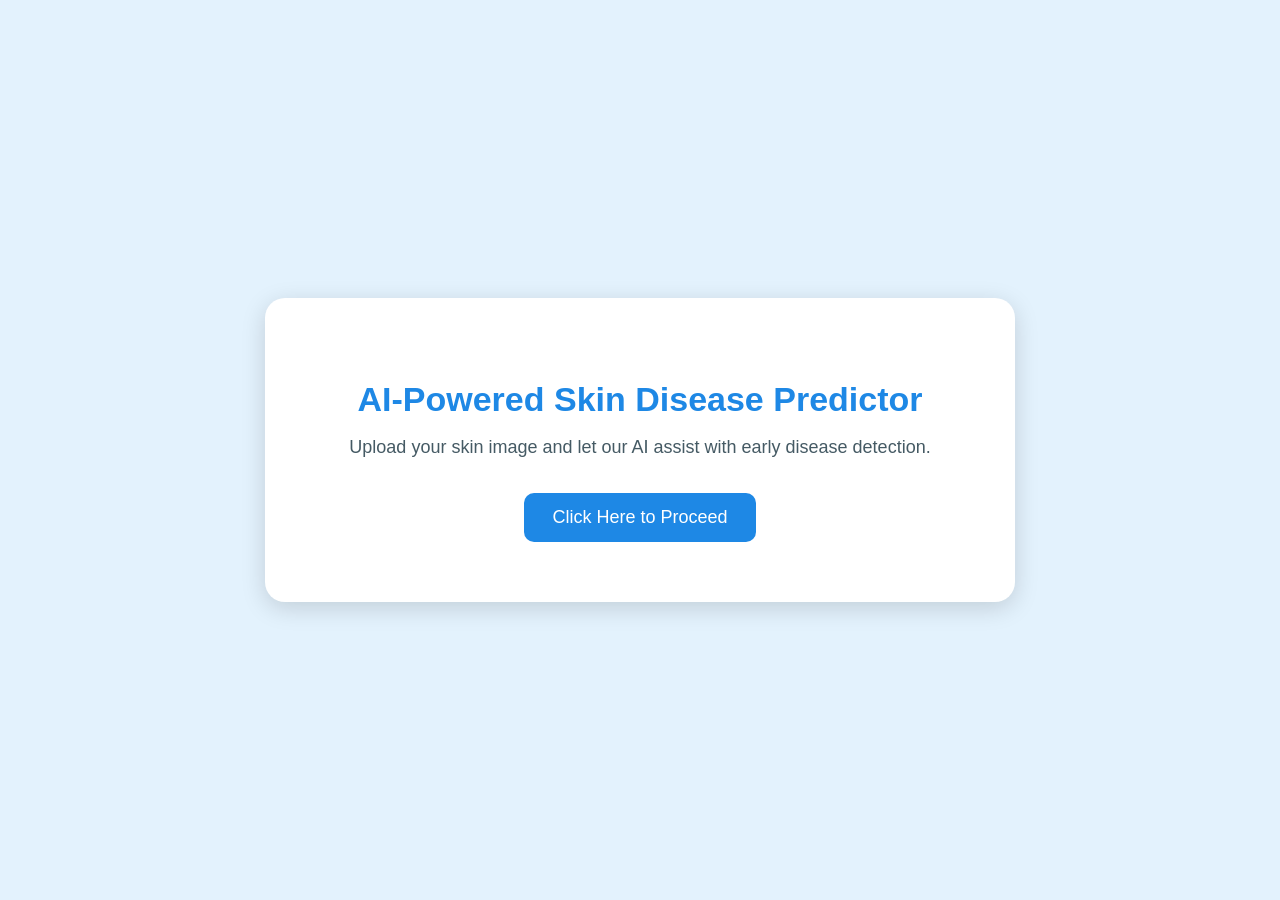
<file: static/index.html>
<!DOCTYPE html>
<html lang="en">
<head>
    <meta charset="UTF-8" />
    <meta name="viewport" content="width=device-width, initial-scale=1.0" />
    <title>AI-Powered Skin Disease Predictor</title>
    <link rel="stylesheet" href="/static/style.css" />
</head>

<body>
    <div class="container">
        <h1 class="title">AI-Powered Skin Disease Predictor</h1>

        <p class="subtitle">
            Upload your skin image and let our AI assist with early disease detection.
        </p>

        <button class="proceed-btn" onclick="goToUpload()">
            Click Here to Proceed
        </button>
    </div>

    <script src="/static/script.js"></script>
</body>
</html>
</file>
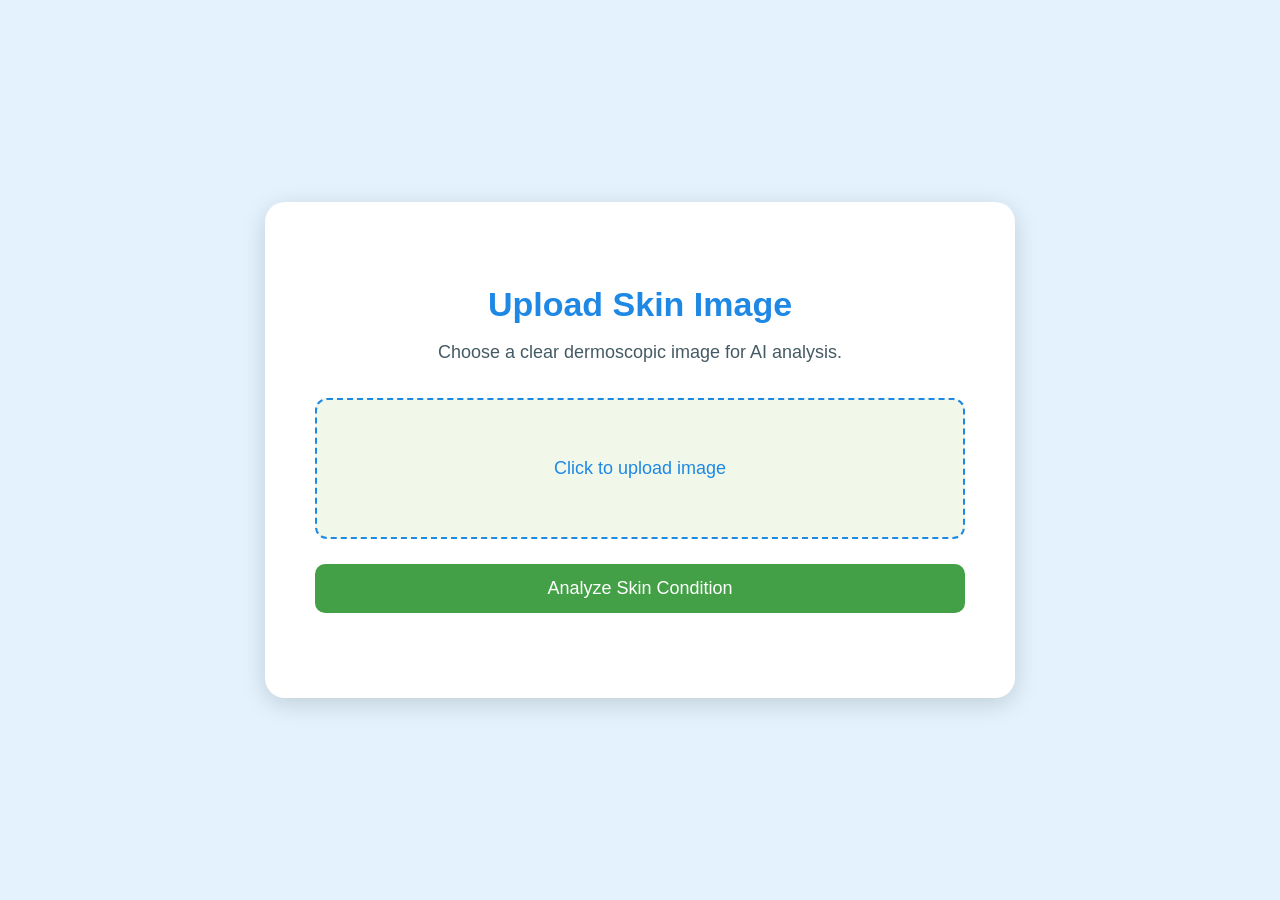
<file: static/upload.html>
<!DOCTYPE html>
<html lang="en">
<head>
    <meta charset="UTF-8" />
    <meta name="viewport" content="width=device-width, initial-scale=1.0" />
    <title>Upload Image - Skin Disease Predictor</title>
    <link rel="stylesheet" href="/static/upload.css" />
</head>

<body>

    <div class="container">
        <h1 class="title">Upload Skin Image</h1>

        <p class="subtitle">Choose a clear dermoscopic image for AI analysis.</p>

        <!-- Upload Box -->
        <div class="upload-box" onclick="document.getElementById('fileInput').click()">
            <p>Click to upload image</p>
            <input type="file" id="fileInput" accept="image/*" hidden onchange="previewImage(event)">
        </div>

        <!-- Image Preview -->
        <img id="preview" class="preview-image" style="display: none;" />

        <button class="analyze-btn" onclick="analyzePrediction()">
            Analyze Skin Condition
        </button>

        <!-- Result Box -->
        <div id="resultBox" class="result-box" style="display: none;">
            <h3>Prediction Result:</h3>
            <p id="resultText"></p>
        </div>

    </div>

    <script src="/static/upload.js"></script>
</body>
</html>
</file>
<file: static/style.css>
/* Clean Medical UI Styling */

body {
    margin: 0;
    padding: 0;
    font-family: "Poppins", sans-serif;
    background: #e3f2fd;
    display: flex;
    justify-content: center;
    align-items: center;
    height: 100vh;
}

/* ✅ Bigger container */
.container {
    text-align: center;
    background: white;
    padding: 60px 50px;   /* increased padding */
    border-radius: 20px;
    box-shadow: 0px 6px 25px rgba(0, 0, 0, 0.15);
    width: 95%;
    max-width: 650px;    /* increased width */
}

/* Bigger title */
.title {
    font-size: 34px;
    color: #1e88e5;
    margin-bottom: 15px;
    font-weight: 700;
}

/* Bigger subtitle */
.subtitle {
    font-size: 18px;
    color: #455a64;
    margin-bottom: 35px;
}

/* Bigger button */
.proceed-btn {
    background: #1e88e5;
    color: white;
    padding: 14px 28px;
    border: none;
    border-radius: 10px;
    font-size: 18px;
    cursor: pointer;
    transition: 0.3s ease;
}

.proceed-btn:hover {
    background: #1565c0;
}
</file>
<file: static/upload.css>
/* upload.css */

body {
    margin: 0;
    padding: 0;
    font-family: "Poppins", sans-serif;
    background: #e3f2fd;
    display: flex;
    justify-content: center;
    align-items: center;
    min-height: 100vh;
}

/* ✅ SAME container size as homepage */
.container {
    text-align: center;
    background: white;
    padding: 60px 50px;
    border-radius: 20px;
    box-shadow: 0px 6px 25px rgba(0, 0, 0, 0.15);
    width: 95%;
    max-width: 650px;
}

.title {
    font-size: 34px;
    color: #1e88e5;
    margin-bottom: 15px;
    font-weight: 700;
}

.subtitle {
    font-size: 18px;
    color: #455a64;
    margin-bottom: 35px;
}

/* Upload box bigger */
.upload-box {
    border: 2px dashed #1e88e5;
    padding: 40px;
    border-radius: 12px;
    background: #f1f8e9;
    color: #1e88e5;
    cursor: pointer;
    margin-bottom: 25px;
    transition: 0.3s;
    font-size: 18px;
}

.upload-box:hover {
    background: #e1f5fe;
}

.preview-image {
    max-width: 100%;
    max-height: 300px;  /* slightly bigger */
    border-radius: 10px;
    margin: 0 auto 25px auto;
    box-shadow: 0 4px 12px rgba(0,0,0,0.15);
}

/* Bigger analyze button */
.analyze-btn {
    background: #43a047;
    color: white;
    padding: 14px 28px;
    border: none;
    border-radius: 10px;
    font-size: 18px;
    cursor: pointer;
    transition: 0.3s ease;
    width: 100%;
    margin-bottom: 25px;
}

.analyze-btn:hover {
    background: #2e7d32;
}

.result-box {
    background: #fff3e0;
    padding: 20px;
    border-radius: 10px;
    border-left: 6px solid #ff9800;
    text-align: left;
}

.result-box h3 {
    margin-top: 0;
    color: #e65100;
    font-size: 20px;
}
</file>
